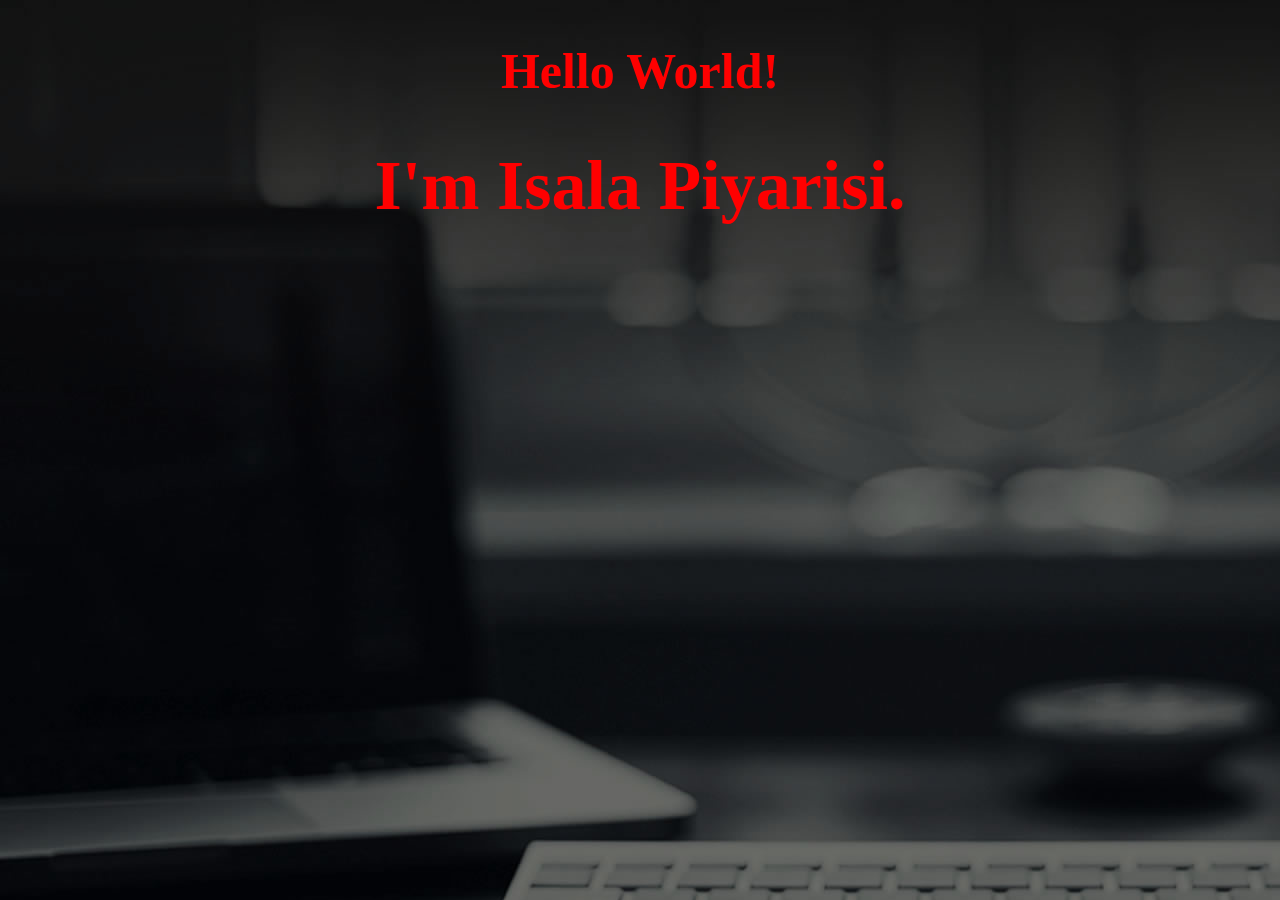
<file: index.html>
<!DOCTYPE html>
<head>
   <!--- basic page needs
   ================================================== -->
   <meta charset="utf-8">
	<title>Isala Piyarisi | SupiriTech</title>
	<meta name="description" content="">  
	<meta name="author" content="">

   <!-- mobile specific metas
   ================================================== -->
	<meta name="viewport" content="width=device-width, initial-scale=1, maximum-scale=1">

 	<!-- CSS
   ================================================== -->
   <link rel="stylesheet" href="css/main.css">
   <!-- <link rel="stylesheet" href="fontawesome/css/all.css">  -->
   <link rel="stylesheet" href="https://use.fontawesome.com/releases/v5.4.1/css/all.css" integrity="sha384-5sAR7xN1Nv6T6+dT2mhtzEpVJvfS3NScPQTrOxhwjIuvcA67KV2R5Jz6kr4abQsz" crossorigin="anonymous">
   
   <!-- favicons
	================================================== -->
	<link rel="icon" type="image/png" href="">
</head>

<body>
   <div class="intro">
         <h2>Hello World!</h5>
         <h1>I'm Isala Piyarisi.</h1>           
   </div>

   <ul class="social">        
      <li><a href="mailto:isala@supiritech.com" target="_blank"><i class="far fa-envelope"></i></a></li>
      <li><a href="//github.com/mrsupiri" target="_blank"><i class="fab fa-github"></i></a></li>
      <li><a href="//twitter.com/mrsupiri" target="_blank"><i class="fab fa-twitter"></i></a></li>
      <li><a href="//fb.com/isalapi" target="_blank"><i class="fab fa-facebook"></i></a></li>
      <li><a href="//linkedin.com/in/isalapiyarisi" target="_blank"><i class="fab fa-linkedin"></i></a></li>
      <li><a href="//instagram.com/mrsupiri" target="_blank"><i class="fab fa-instagram"></i></a></li>
      <li><a href="//reddit.com/u/supiri_" target="_blank"><i class="fab fa-reddit"></i></a></li>
   </ul>
</body>

</html>
</file>
<file: css/main.css>
body {
    background-image: url("../img/background.jpg");
    color: red;
    text-align: center;
}
ul {
    list-style-type: none;
}

li {
    float: left;
}

li a{
	font-size: 50px;
	color: #ff7272;
}

h1{
	font-size: 70px;
}

h2{
	font-size: 50px;
}
</file>
